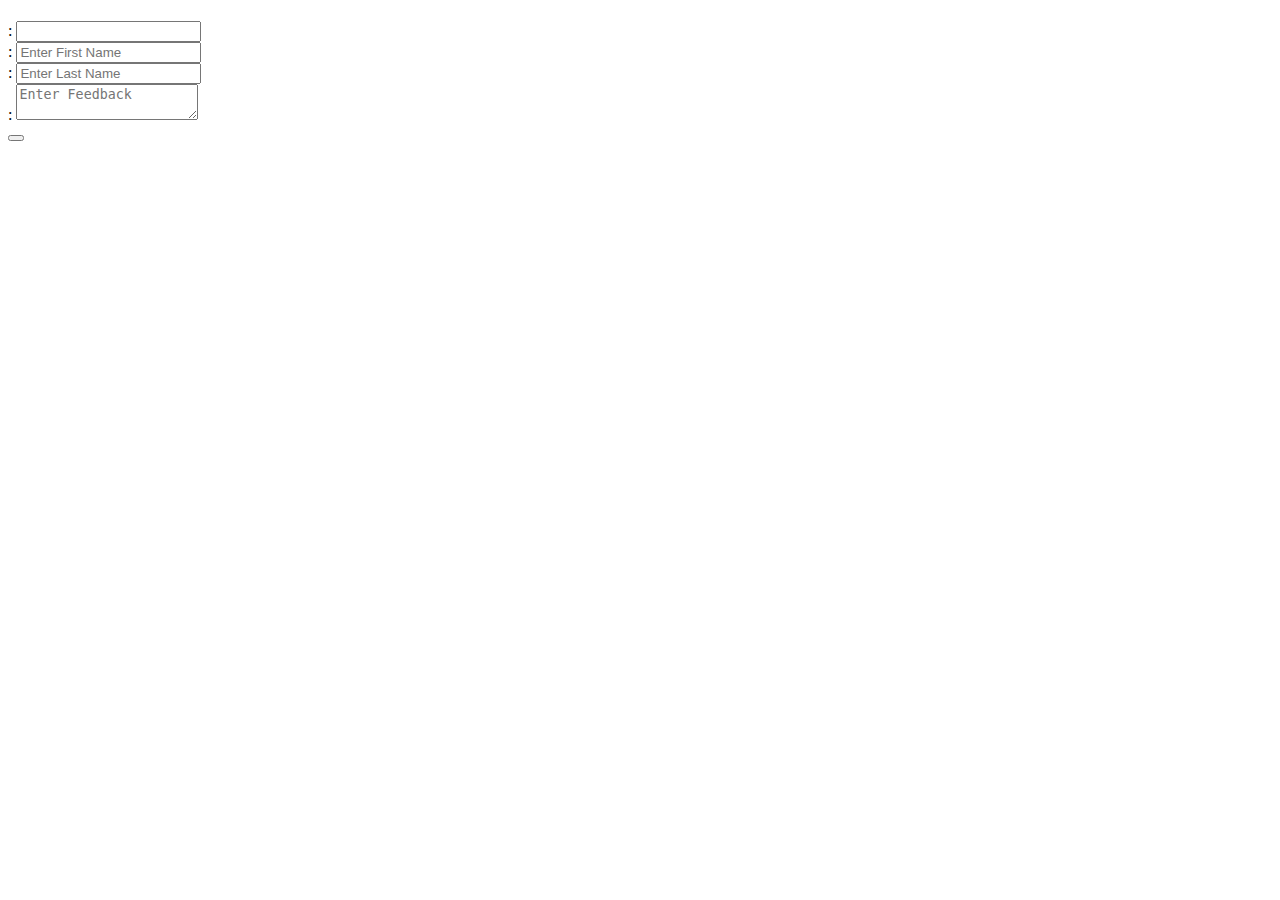
<file: src/main/resources/templates/contact/contact.html>
<!DOCTYPE html>
<html lang="en" xmlns:th="http://www.thmeleaf.org">
<head th:replace="common/header :: common-header" />
<body>
<div th:replace="common/navbar :: common-navbar"></div>

<div class="container">
	<div class="row">
		<div class="col-md-6 col-md-offset-3">
			<div class="well">
				<div class="text-center">
					<h1 th:text="#{contact.h1.text}"></h1>
					<p th:text="#{contact.p.lead}"></p>
					<form id="contactForm"
						  th:action="@{/contact}"
						  th:object="${feedback}"
						  method="post"
						  class="text-left" >
						  
						<div class="form-group">
							<label for="email" th:text="#{form.email}"></label>:
							<input id="email" th:field="*{email}" class="form-control"
							 th:placeholder="#{form.email.placeholder}" pattern="[a-z0-9._%+-]+@[a-z0-9.-]+\.[a-z]{2,}$"
							 th:title="#{form.email.title}" required/>
						</div>
												  
						<div class="form-group">
							<label for="firstName" th:text="#{form.firstName}"></label>:
							<input id="firstName" th:field="*{firstName}" class="form-control"
							placeholder="Enter First Name" pattern="[a-zA-Z].{2,}" required/>
						</div>					
											
						<div class="form-group">
							<label for="lastName" th:text="#{form.lastName}"></label>:
							<input id="lastName" th:field="*{lastName}" class="form-control"
							placeholder="Enter Last Name" pattern="[a-zA-Z].{2,}" required/>
						</div>
						
						<div class="form-group">
							<label for="Feedback" th:text="#{contact.feedback.form.text}"></label>:
							<textarea id="Feedback" th:field="*{Feedback}" class="form-control"
							placeholder="Enter Feedback" required></textarea>
						</div>
						
						<div class="form-group">
							<button type="submit" class="btn btn-primary" th:text="#{form.submit}"></button>
						</div>
						
					</form>
				</div>			 
			</div>			
		</div>
	</div>
	
</div> <!-- Container end -->

<div th:replace="common/header :: before-body-scripts"></div>
</body>
</html>
</file>
